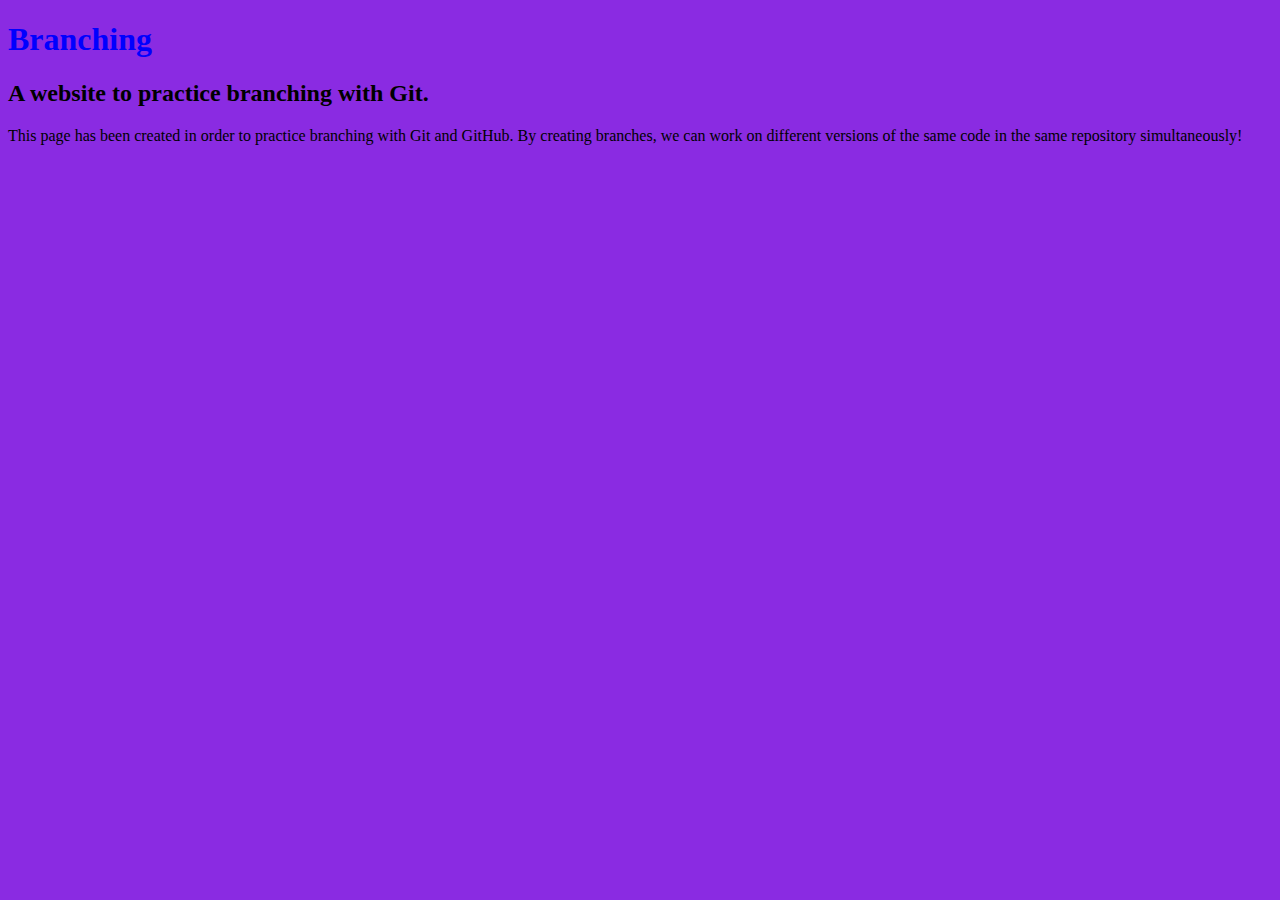
<file: index.html>
<!DOCTYPE html>
<html lang="en">
<head>
    <meta charset="UTF-8">
    <meta name="viewport" content="width=device-width, initial-scale=1.0">
    <meta http-equiv="X-UA-Compatible" content="ie=edge">
    <link rel="stylesheet" type="text/css" media="screen" href="style-sheet.css">
    <title>Document</title>
</head>
<body>
    <h1> Branching </h1>
    <h2> A website to practice branching with Git. </h2>
    <p> This page has been created in order to practice branching with Git and GitHub. By creating branches, we can work on different versions of the same code in the same repository simultaneously!  </p>
</body>
</html>
</file>
<file: style-sheet.css>
h1 {
    color: blue;
  }
body{
    background-color: blueviolet
}
</file>
